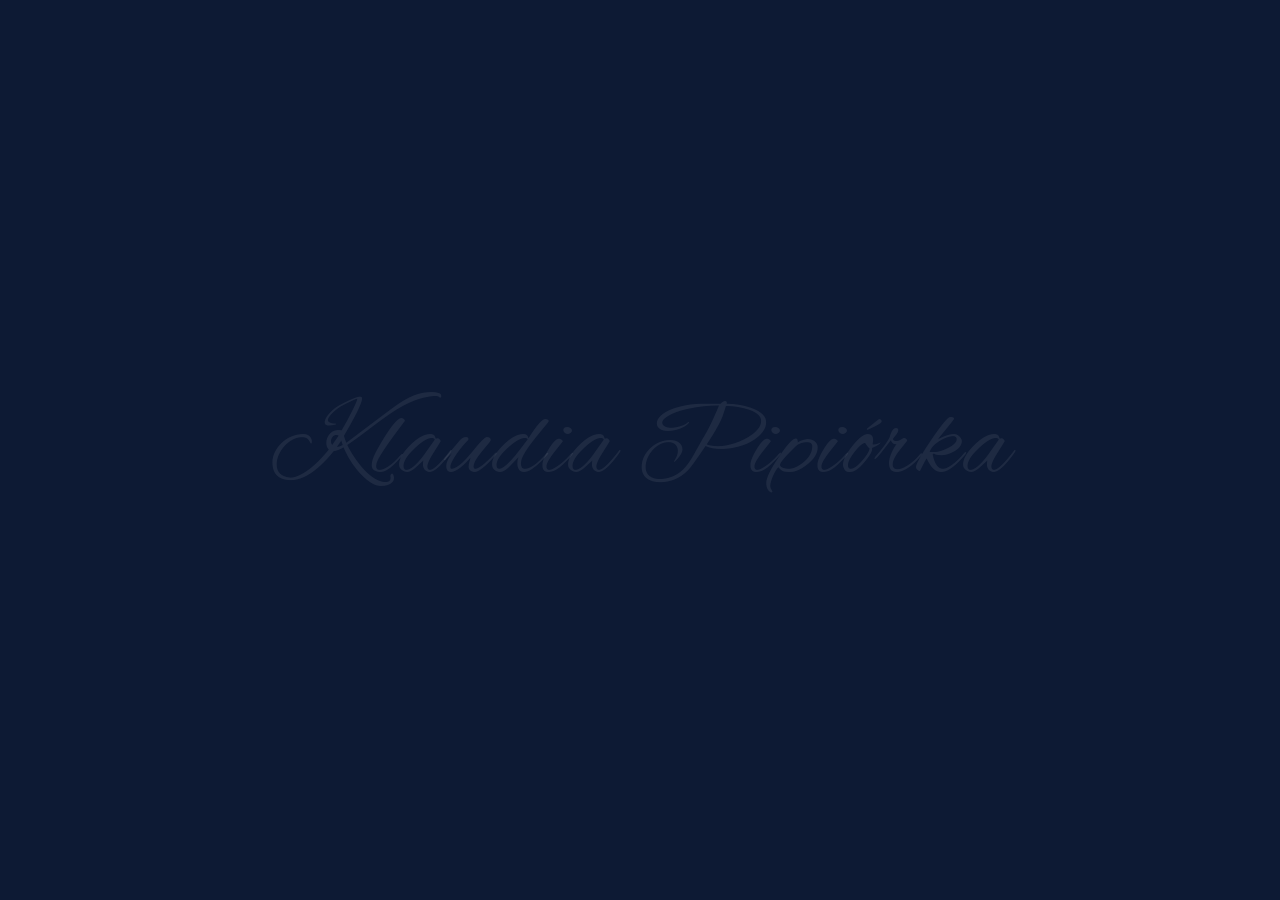
<file: index.html>
<!doctype html>
<html lang="pl">
  <head>
    <meta charset="UTF-8" />
    <link rel="icon" type="image/x-icon" href="./favicon.ico" />
    <meta name="viewport" content="width=device-width, initial-scale=1.0" />
    <title>Korepetycje z matematyki, mechaniki i wytrzymałości materiałów</title>
    <meta
      name="description"
      content="Indywidualne korepetycje z matematyki (liceum, studia), mechaniki i wytrzymałości materiałów. Stacjonarnie i online. Umów pierwszą lekcję."
    />
    <meta property="og:title" content="Korepetycje – matematyka, mechanika, wytrzymałość materiałów" />
    <meta
      property="og:description"
      content="Spokojne, uporządkowane zajęcia dopasowane do Twojego tempa. Uczniowie liceum i studenci politechniki."
    />
    <meta property="og:type" content="website" />
    <meta name="twitter:card" content="summary_large_image" />

    <link rel="preconnect" href="https://fonts.googleapis.com" />
    <link rel="preconnect" href="https://fonts.gstatic.com" crossorigin />
    <link
      rel="stylesheet"
      href="https://fonts.googleapis.com/css2?family=Sora:wght@400;500;600;700;800&family=Manrope:wght@400;500;600;700&family=Alex+Brush&family=Cormorant+Garamond:ital@1&display=swap"
    />
    <script type="module" crossorigin src="./assets/index-CX8W1Aa7.js"></script>
    <link rel="stylesheet" crossorigin href="./assets/index--LYf9_Ll.css">
  
<style id="lv-anim">
  @keyframes lvFadeUp { from {opacity:0; transform:translateY(24px)} to {opacity:1; transform:none} }
  @keyframes lvFadeIn { from {opacity:0} to {opacity:1} }
  html.lv-loading #root { opacity: 0; }
  #root.lv-body-in { animation: lvFadeIn .9s cubic-bezier(.4,0,.2,1) both; }
  .lv-reveal { opacity: 0; }
  .lv-reveal.lv-in { animation: lvFadeUp .7s cubic-bezier(.2,.7,.2,1) both; }
  @media (prefers-reduced-motion: reduce) {
    #root, .lv-reveal.lv-in { animation: none !important; opacity: 1 !important; transform: none !important; }
  }
</style>
<style id="app-loader-style">
  #app-loader{
    position:fixed;
    inset:0;
    z-index:99999;
    display:flex;
    align-items:center;
    justify-content:center;
    overflow:hidden;
    background:#0d1a34;
    opacity:1;
    visibility:visible;
    transition:opacity .9s cubic-bezier(.4,0,.2,1), filter .9s cubic-bezier(.4,0,.2,1), transform .9s cubic-bezier(.4,0,.2,1);
    filter:blur(0);
    transform:scale(1);
  }
  html:not(.lv-loading) #app-loader{
    opacity:0;
    filter:blur(8px);
    transform:scale(1.04);
    visibility:hidden;
    pointer-events:none;
  }
  #app-loader .al-wrap{
    position:relative;
    display:inline-block;
    max-width:92vw;
  }
  #app-loader .al-ghost, #app-loader .al-ink{
    font-family:'Alex Brush',cursive;
    font-weight:400;
    font-size:clamp(30px, 13vw, 108px);
    white-space:nowrap;
    line-height:1.15;
    letter-spacing:0.01em;
    padding:0 6px;
  }
  @media (max-width: 420px){
    #app-loader .al-ghost, #app-loader .al-ink{
      font-size:clamp(26px, 11.5vw, 60px);
    }
    #app-loader .al-tagline{
      font-size:15px;
      white-space:normal;
      width:78vw;
      max-width:78vw;
    }
  }
  #app-loader .al-ghost{
    color:rgba(255,255,255,0.07);
  }
  #app-loader .al-ink{
    position:absolute;
    left:0;
    top:0;
    color:#ffffff;
    text-shadow:0 0 18px rgba(255,255,255,0.25);
    clip-path:inset(0 100% 0 0);
    animation:alWriteText 3.6s cubic-bezier(.65,.05,.36,1) infinite;
  }
  #app-loader .al-tagline{
    position:absolute;
    bottom:14%;
    left:50%;
    transform:translateX(-50%);
    width:max-content;
    max-width:88vw;
    text-align:center;
    font-family:'Cormorant Garamond', serif;
    font-style:italic;
    font-size:19px;
    letter-spacing:0.08em;
    white-space:nowrap;
    color:rgba(159,225,203,0.85);
    opacity:0;
    animation:alTagFade 3.6s ease infinite;
  }
  @keyframes alWriteText{
    0%{clip-path:inset(0 100% 0 0);}
    8%{clip-path:inset(0 100% 0 0);}
    62%{clip-path:inset(0 0 0 0);}
    100%{clip-path:inset(0 0 0 0);}
  }
  @keyframes alTagFade{
    0%,60%{opacity:0; transform:translateX(-50%) translateY(6px);}
    75%{opacity:1; transform:translateX(-50%) translateY(0);}
    92%{opacity:1;}
    100%{opacity:0;}
  }
</style>
<script>
(function(){
  document.documentElement.classList.add('lv-loading');
  var MIN_LOADER_MS = 3700;
  var startTime = Date.now();
  function hideLoader(){
    var elapsed = Date.now() - startTime;
    var wait = Math.max(0, MIN_LOADER_MS - elapsed);
    setTimeout(function(){
      document.documentElement.classList.remove('lv-loading');
      var rootEl = document.getElementById('root');
      if (rootEl) rootEl.classList.add('lv-body-in');
    }, wait);
  }
  if (document.readyState === 'complete') hideLoader();
  else window.addEventListener('load', hideLoader);
  var SEL = 'section, header, footer, article, h1, h2, h3, .card, [class*="card"], [class*="Card"], img, picture, figure, .hero, [class*="hero"]';
  function tag(root){
    root.querySelectorAll(SEL).forEach(function(el){
      if (el.closest('.lv-fab')) return;
      if (!el.classList.contains('lv-reveal')) el.classList.add('lv-reveal');
    });
  }
  var io = new IntersectionObserver(function(entries){
    entries.forEach(function(e){
      if (e.isIntersecting){ e.target.classList.add('lv-in'); io.unobserve(e.target); }
    });
  }, { threshold: 0.08, rootMargin: '0px 0px -40px 0px' });
  function observe(){ document.querySelectorAll('.lv-reveal:not(.lv-in)').forEach(function(el){ io.observe(el); }); }
  function boot(){ tag(document); observe(); }
  if (document.readyState !== 'loading') boot(); else document.addEventListener('DOMContentLoaded', boot);
  var mo = new MutationObserver(function(muts){
    muts.forEach(function(m){ m.addedNodes && m.addedNodes.forEach(function(n){ if (n.nodeType===1){ tag(n); observe(); } }); });
  });
  mo.observe(document.documentElement, { childList: true, subtree: true });
})();
</script>

</head>
  <body>
    <div id="app-loader" aria-hidden="true">
      <div class="al-wrap">
        <span class="al-ghost">Klaudia Pipiórka</span>
        <span class="al-ink">Klaudia Pipiórka</span>
      </div>
      <div class="al-tagline">korepetycje z matematyki i mechaniki</div>
    </div>
    <div id="root"></div>
    <a href="https://wa.me/48694072521" target="_blank" rel="noopener" aria-label="WhatsApp" style="position:fixed;right:20px;bottom:20px;z-index:9999;display:flex;align-items:center;justify-content:center;width:60px;height:60px;border-radius:50%;background:var(--primary);box-shadow:0 8px 24px rgba(0,0,0,.2);text-decoration:none;">
<svg xmlns="http://www.w3.org/2000/svg" viewBox="0 0 24 24" width="28" height="28" fill="var(--primary-foreground,#ffffff)" aria-hidden="true" style="display:block;"><path d="M17.472 14.382c-.297-.149-1.758-.867-2.03-.967-.273-.099-.471-.148-.67.15-.197.297-.767.966-.94 1.164-.173.199-.347.223-.644.075-.297-.15-1.255-.463-2.39-1.475-.883-.788-1.48-1.761-1.653-2.059-.173-.297-.018-.458.13-.606.134-.133.298-.347.446-.52.149-.174.198-.298.298-.497.099-.198.05-.371-.025-.52-.075-.149-.669-1.612-.916-2.207-.242-.579-.487-.5-.669-.51-.173-.008-.371-.01-.57-.01-.198 0-.52.074-.792.372-.272.297-1.04 1.016-1.04 2.479 0 1.462 1.065 2.875 1.213 3.074.149.198 2.096 3.2 5.077 4.487.709.306 1.263.489 1.694.626.712.226 1.36.194 1.872.118.571-.085 1.758-.719 2.006-1.413.248-.694.248-1.289.173-1.413-.074-.124-.272-.198-.57-.347zm-5.421 7.403h-.004a9.87 9.87 0 0 1-5.031-1.378l-.361-.214-3.741.982.998-3.648-.235-.374a9.86 9.86 0 0 1-1.51-5.26c.001-5.45 4.436-9.884 9.888-9.884 2.64 0 5.122 1.03 6.988 2.898a9.825 9.825 0 0 1 2.893 6.994c-.003 5.45-4.437 9.884-9.885 9.884zM20.52 3.449C18.24 1.245 15.24 0 12.045 0 5.463 0 .104 5.36.101 11.943c0 2.096.549 4.14 1.595 5.945L0 24l6.335-1.652a11.882 11.882 0 0 0 5.71 1.447h.006c6.585 0 11.946-5.362 11.949-11.945a11.874 11.874 0 0 0-3.48-8.4"/></svg>
</a>
  </body>
</html>
</file>
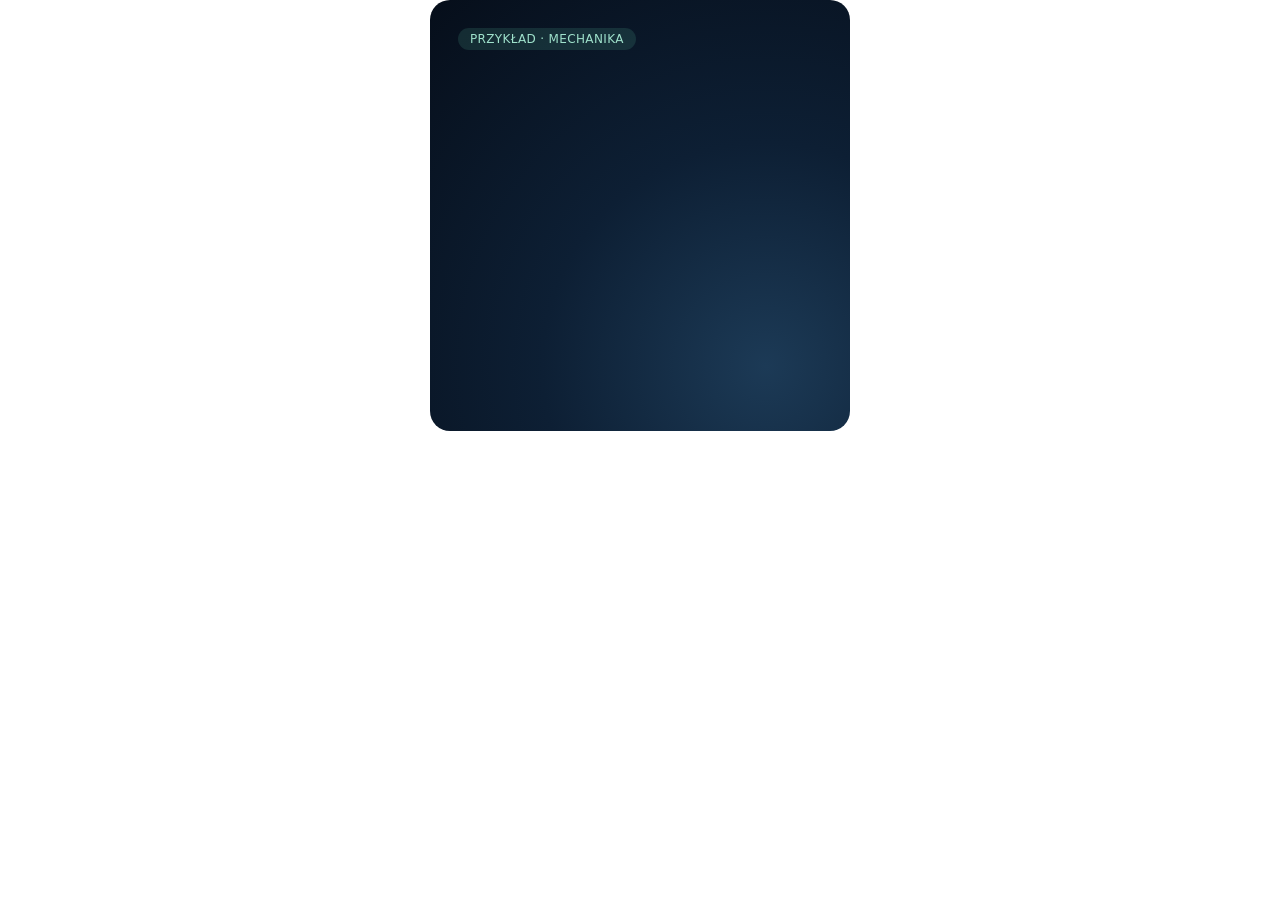
<file: belka.html>
<!doctype html>
<html lang="pl"><head>
<meta charset="utf-8">
<meta name="viewport" content="width=device-width,initial-scale=1">
<title>Przykład — mechanika</title>
<style>html,body{margin:0;padding:0;background:transparent;}body{font-family:system-ui,sans-serif;}</style>
</head><body>
<link href="https://fonts.googleapis.com/css2?family=Caveat:wght@500;600;700&display=swap" rel="stylesheet">
<h2 class="sr-only" style="position:absolute;width:1px;height:1px;overflow:hidden;">Animowany przykład rozwiązywania belki statycznie wyznaczalnej — reakcje podporowe wyliczane krok po kroku w formie odręcznych notatek.</h2>
<div style="max-width:420px;margin:0 auto;">
  <div style="background:radial-gradient(circle at 80% 85%, #1c3a56 0%, #0d1f34 45%, #060e1a 100%); border-radius:20px;padding:28px 28px 32px;position:relative;overflow:hidden;">
    <div style="display:inline-block;background:rgba(93,202,165,0.15);color:#9FE1CB;font-size:12px;font-weight:500;padding:4px 12px;border-radius:20px;margin-bottom:18px;letter-spacing:0.03em;">PRZYKŁAD · MECHANIKA</div>

    <svg viewBox="0 0 380 132" style="width:100%;height:auto;display:block;margin-bottom:8px;">
      <g class="anim-beam">
        <line x1="30" y1="50" x2="350" y2="50" stroke="rgba(255,255,255,0.9)" stroke-width="4" stroke-linecap="round"></line>
        <path d="M 18 72 L 30 50 L 42 72 Z" fill="none" stroke="rgba(255,255,255,0.65)" stroke-width="2"></path>
        <path d="M 338 72 L 350 50 L 362 72 Z" fill="none" stroke="rgba(255,255,255,0.65)" stroke-width="2"></path>
        <line x1="14" y1="76" x2="46" y2="76" stroke="rgba(255,255,255,0.35)" stroke-width="1.5"></line>
        <line x1="334" y1="76" x2="366" y2="76" stroke="rgba(255,255,255,0.35)" stroke-width="1.5"></line>
      </g>
      <g class="anim-load">
        <line x1="137" y1="14" x2="137" y2="47" stroke="#5DCAA5" stroke-width="3" marker-end="url(#at)"></line>
        <text x="137" y="10" text-anchor="middle" style="fill:#ffffff;font-size:13px;font-family:'Caveat',cursive;font-weight:600;">P = 10 kN</text>
        <line x1="30" y1="105" x2="350" y2="105" stroke="rgba(255,255,255,0.35)" stroke-width="1"></line>
        <line x1="30" y1="101" x2="30" y2="109" stroke="rgba(255,255,255,0.45)" stroke-width="1"></line>
        <line x1="137" y1="101" x2="137" y2="109" stroke="rgba(255,255,255,0.45)" stroke-width="1"></line>
        <line x1="350" y1="101" x2="350" y2="109" stroke="rgba(255,255,255,0.45)" stroke-width="1"></line>
        <text x="83" y="122" text-anchor="middle" style="fill:rgba(255,255,255,0.65);font-size:11px;">2 m</text>
        <text x="243" y="122" text-anchor="middle" style="fill:rgba(255,255,255,0.65);font-size:11px;">4 m</text>
      </g>
      <g class="anim-reactionB">
        <line x1="30" y1="95" x2="30" y2="70" stroke="#5DCAA5" stroke-width="3" marker-end="url(#at)"></line>
      </g>
      <g class="anim-reactionA">
        <line x1="350" y1="95" x2="350" y2="70" stroke="#5DCAA5" stroke-width="3" marker-end="url(#at)"></line>
      </g>
      <defs>
        <marker id="at" markerWidth="8" markerHeight="8" refX="4" refY="4" orient="auto"><path d="M0,0 L8,4 L0,8 Z" fill="#5DCAA5"></path></marker>
      </defs>
    </svg>

    <div style="font-family:'Caveat',cursive; font-size:23px; font-weight:600; color:rgba(255,255,255,0.92); line-height:1.5;">
      <p class="anim-eq1" style="margin:6px 0;">ΣM_A = 0</p>
      <p class="anim-eq2" style="margin:6px 0;">R_B · 6 − 10 · 2 = 0</p>
      <p class="anim-eq3" style="margin:6px 0;">R_B = 3.3 kN</p>
      <p class="anim-eq4" style="margin:6px 0;">R_A = 10 − 3.3 = 6.7 kN</p>
    </div>

    <div class="anim-badge" style="display:inline-block;background:rgba(93,202,165,0.18);color:#9FE1CB;font-size:13px;font-weight:500;padding:5px 14px;border-radius:20px;margin-top:10px;">✓ rozwiązane</div>
  </div>
</div>

<style>
  .anim-beam,.anim-load,.anim-reactionA,.anim-reactionB,.anim-eq1,.anim-eq2,.anim-eq3,.anim-eq4,.anim-badge{opacity:0;}
  .anim-beam{animation:kfBeam 10s ease-in-out infinite;}
  .anim-load{animation:kfLoad 10s ease-in-out infinite;}
  .anim-eq1{animation:kfEq1 10s ease-out infinite;}
  .anim-eq2{animation:kfEq2 10s ease-out infinite;}
  .anim-eq3{animation:kfEq3 10s ease-out infinite;}
  .anim-reactionB{animation:kfEq3b 10s ease-out infinite;}
  .anim-eq4{animation:kfEq4 10s ease-out infinite;}
  .anim-reactionA{animation:kfEq4b 10s ease-out infinite;}
  .anim-badge{animation:kfBadge 10s ease-out infinite;}

  @keyframes kfBeam { 0%{opacity:0;} 8%{opacity:1;} 88%{opacity:1;} 92%{opacity:0;} 100%{opacity:0;} }
  @keyframes kfLoad { 0%,10%{opacity:0;} 18%{opacity:1;} 88%{opacity:1;} 92%{opacity:0;} 100%{opacity:0;} }
  @keyframes kfEq1 { 0%,18%{opacity:0;transform:translateY(4px);} 26%{opacity:1;transform:translateY(0);} 88%{opacity:1;} 92%{opacity:0;} 100%{opacity:0;} }
  @keyframes kfEq2 { 0%,28%{opacity:0;transform:translateY(4px);} 36%{opacity:1;transform:translateY(0);} 88%{opacity:1;} 92%{opacity:0;} 100%{opacity:0;} }
  @keyframes kfEq3 { 0%,38%{opacity:0;transform:translateY(4px);} 46%{opacity:1;transform:translateY(0);} 88%{opacity:1;} 92%{opacity:0;} 100%{opacity:0;} }
  @keyframes kfEq3b { 0%,38%{opacity:0;} 46%{opacity:1;} 88%{opacity:1;} 92%{opacity:0;} 100%{opacity:0;} }
  @keyframes kfEq4 { 0%,48%{opacity:0;transform:translateY(4px);} 56%{opacity:1;transform:translateY(0);} 88%{opacity:1;} 92%{opacity:0;} 100%{opacity:0;} }
  @keyframes kfEq4b { 0%,48%{opacity:0;} 56%{opacity:1;} 88%{opacity:1;} 92%{opacity:0;} 100%{opacity:0;} }
  @keyframes kfBadge { 0%,60%{opacity:0;transform:scale(0.9);} 68%{opacity:1;transform:scale(1);} 86%{opacity:1;} 92%{opacity:0;} 100%{opacity:0;} }
</style></body></html>
</file>
